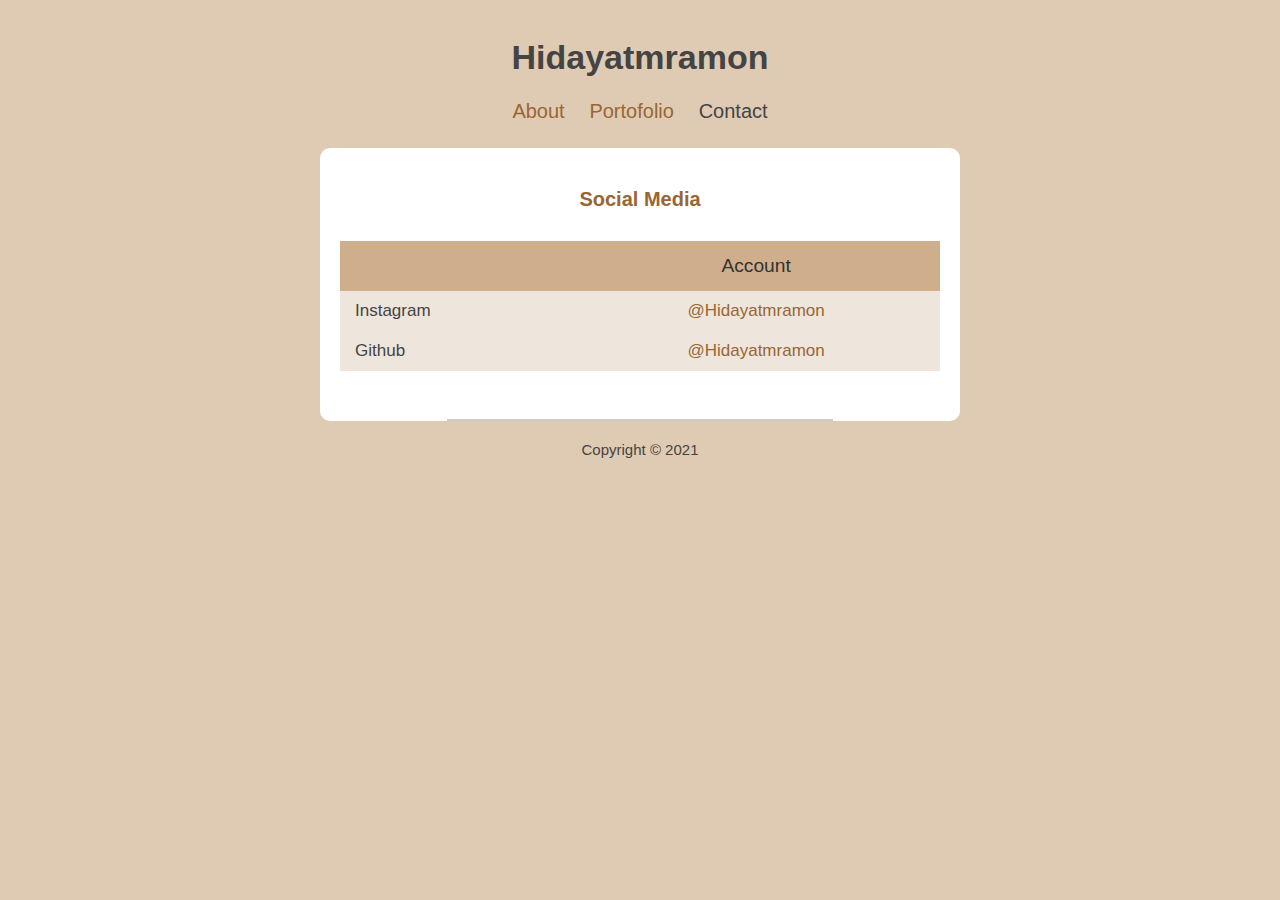
<file: portfolio-wikrama/contact.html>
<!DOCTYPE html>
<html>
<head>
  <meta charset="utf-8">
  <title>Personal Web</title>
  <link rel="stylesheet" type="text/css" href="style.css">
</head>
<body>
  <div class="container">
    <div class="header">
      <h1 class="text-header">Hidayatmramon</h1>
    </div>
    <div class="navbar">
      <ul class="list-nav">
        <li><a href="index.html">About</a></li>
        <li><a href="portofolio.html">Portofolio</a></li>
        <li><a href="#" class="active">Contact</a></li>
      </ul>
    </div>
    <div class="content">
      <!-- Social Media -->
      <section class="section">
        <h2 class="section-header">Social Media</h2>
          <div class="responsive-table">
            <table>
              <tr class="tr-header">
                <th>&nbsp;</th>
                <th>Account</th>
              </tr>
              <tr>
              </tr>
              <tr>
                <td class="text-left">Instagram</td>
                <td>
                  <a href="instagram.com">@Hidayatmramon</a>
                </td>
              </tr>
              <tr>
              </tr>
              <tr>
                <td class="text-left">Github</td>
                <td>
                  <a href="Github.com">@Hidayatmramon</a>
                </td>
              </tr>
            </table>
          </div>
      </section>
      <hr>
    </div>
    <footer>
      <p class="footer-text">Copyright &copy; 2021</p>
    </footer> 
  </div>
</body>
</html>
</file>
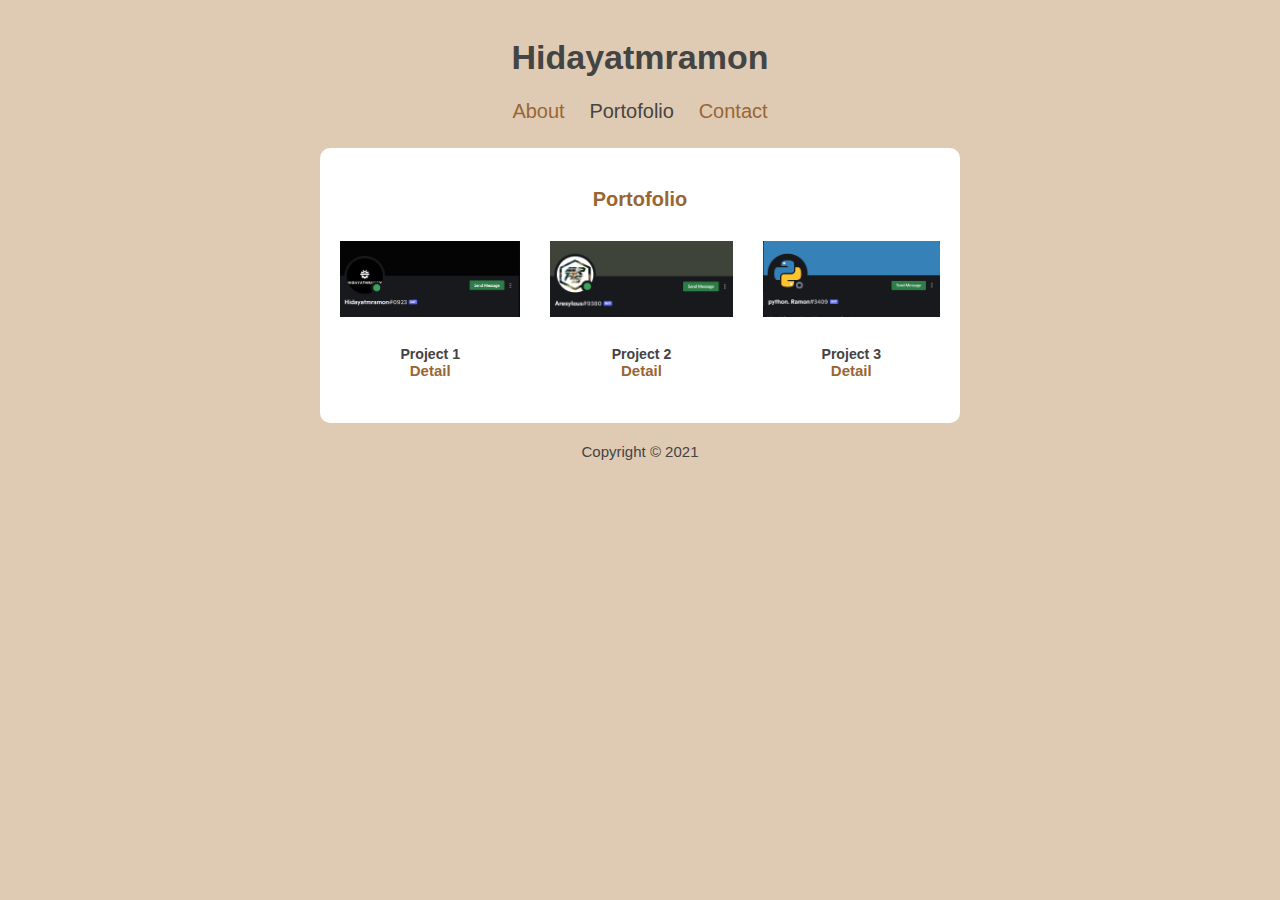
<file: portfolio-wikrama/portofolio.html>
<!DOCTYPE html>
<html>
<head>
  <meta charset="utf-8">
  <title>Personal Web</title>
  <link rel="stylesheet" type="text/css" href="style.css">
</head>
<body>
  <div class="container">
    <h1>Hidayatmramon</h1>
    <div class="navbar">
      <ul class="list-nav">
        <li><a href="index.html">About</a></li>
        <li><a href="#" class="active">Portofolio</a></li>
        <li><a href="contact.html">Contact</a></li>
      </ul>
    </div>
    <div class="content">
    <!-- Portofolio -->
      <section class="section">
        <h2 class="section-header">Portofolio</h2>
        <div class="gallery">
          <figure class="images">
            <img src="chatbor1.png" class="gallery-img" />
            <figcaption>
              <h5 class="name">Project 1
              <span>
                  <a href="detail.html">Detail</a>
                </span>
              </h5>
            </figcaption>
          </figure>
          <figure class="images">
            <img src="chatbot2.png" class="gallery-img" />
            <figcaption>
              <h5 class="name">Project 2
              <span>
                  <a href="detail.html">Detail</a>
                </span>
              </h5>
            </figcaption>
          </figure>
          <figure class="images">
            <img src="chatbot3.png" class="gallery-img" />
            <figcaption>
              <h5 class="name">Project 3
                <span>
                  <a href="detail.html">Detail</a>
                </span>
              </h5>
            </figcaption>
          </figure>
        </div>
      </section>
    </div>
    <footer>
      <p class="footer-text">Copyright &copy; 2021</p>
    </footer> 
  </div>
</body>
</html>
</file>
<file: portfolio-wikrama/style.css>
body {
    background-color: #dfcbb3;
    color: #444444;
    font-family: "Open Sans", Arial;
    font-size: 17px;
    padding: 15px;
    margin: 0;
  }
  
  .container {
    max-width: 640px;
    margin-left: auto;
    margin-right: auto;
  }
  
  h1 { text-align: center; }
  
  .navbar { 
    text-align: center; 
    margin-bottom: 25px;
  }
  
  .list-nav {
      padding: 0;
      margin: 0; 
  }
  
  .list-nav li {
      display: inline-block;
      list-style: none;
      margin-left: 10px;
      margin-right: 10px;
  }
  
  .list-nav a { font-size: 20px; }
  .list-nav li a.active { color: #444444; }
  a:hover { color: #444444; }
  
  a { 
    color: #996633; 
    text-decoration:none;
  }
  
  .content { 
    background-color: #ffffff; 
    border-radius: 10px;
  }
  
  .content-header{ margin-bottom: 0; }
  
  .content-text {
     font-size: 20px;
     margin: 0;
  }
  
  #content-img {
    background-image: url(img/header.jpg);
    background-position: center;
    background-size: cover;
    min-height: 400px;
    text-align: center;
    border-top-left-radius: 10px;
    border-top-right-radius: 10px;
  }
  
  #content-img img {
    max-width: 50%;
    margin-bottom: -15px;
  }
  
  .content1 {
    padding: 15%;
    font-size: 30px;
  }
  
  .section {
    padding-top: 10px;
    padding-left: 20px;
    padding-right: 20px;
    padding-bottom: 20px;
  }
  
  .section-small {
    max-width: 490px;
    margin-left: auto;
    margin-right: auto;
    padding-top: 20px;
    text-align: center;
  }
  
  .section-header {
    color: #996633;
    text-align: center;
    font-size: 20px;
    margin-top: 30px;
    margin-bottom: 30px;
  }
  
  hr {
    width: 60%;
    border: 0.5px solid #ccc;
  }
  
  table {
    width: 100%;
    border-spacing: 0;
    padding-bottom: 20px;
  }
  
  th {
    color: #333333;
    font-weight: 400;
    font-size: 1.2rem;
    padding-left: 15px;
    padding-right: 15px;
  }
  
  td {
    text-align: center;
    padding: 10px 15px;
  }
  
  .text-left { text-align: left; }
  tr:nth-child(odd) { background-color: #eee5dc; }
  
  tr.tr-header {
    background-color: #cfae8b;
    height: 50px;
  }
  
  .footer-text {
    font-size: 15px;
    margin-top: 20px;
    margin-bottom: 20px;
    text-align: center;
  }
  img { 
    max-width: 100%;
    max-height: 200px;
  }
  
  .gallery {
    display: flex;
    margin-left: -15px;
    margin-right: -15px;
  }
  
  .images {
    padding-left: 15px;
    padding-right: 15px;
  }
  
  figure { margin: 0; }
  figcaption { text-align: center; }
  
  figcaption span {
    display: block;
    color: #333333;
    font-size: 15px;
  }
  p { text-align: center; }
</file>
